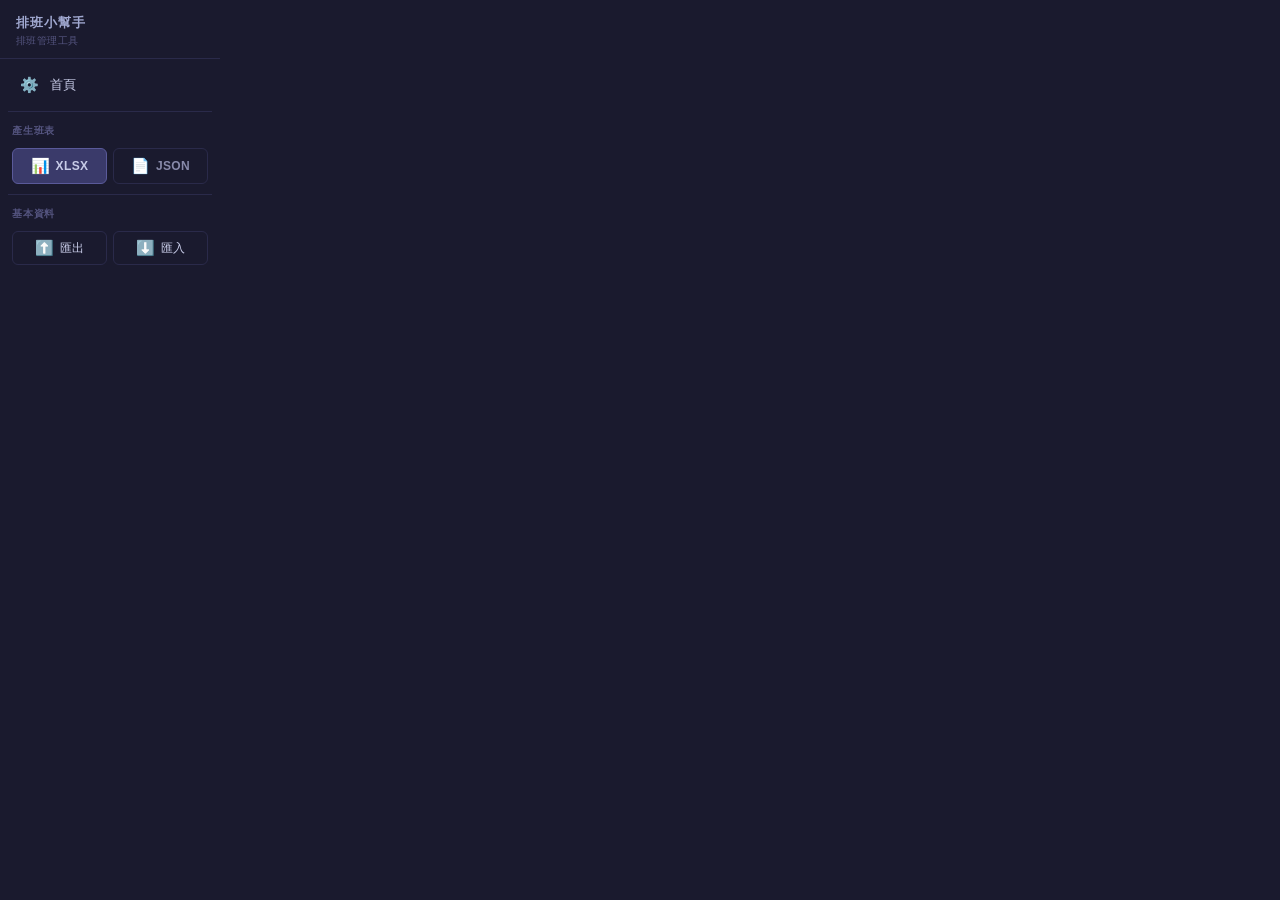
<file: popup/popup.html>
<!DOCTYPE html>
<html lang="zh-TW">
<head>
  <meta charset="UTF-8">
  <title>排班小幫手</title>
  <style>
    * { margin: 0; padding: 0; box-sizing: border-box; }

    body {
      width: 220px;
      font-family: 'PingFang TC', 'Microsoft JhengHei', sans-serif;
      background: #1a1a2e;
      color: #e8e8f0;
    }

    /* ── Header ── */
    .header {
      padding: 14px 16px 10px;
      border-bottom: 1px solid #2a2a4a;
    }
    .header h1 {
      font-size: 13px;
      font-weight: 600;
      letter-spacing: 0.08em;
      color: #a0a8d0;
    }
    .header p {
      font-size: 10px;
      color: #555580;
      margin-top: 2px;
      letter-spacing: 0.04em;
    }

    /* ── Section ── */
    .section {
      padding: 8px;
      display: flex;
      flex-direction: column;
      gap: 4px;
    }
    .section-title {
      font-size: 10px;
      font-weight: 600;
      color: #555580;
      letter-spacing: 0.08em;
      text-transform: uppercase;
      padding: 4px 4px 2px;
    }

    .divider { height: 1px; background: #2a2a4a; margin: 0 8px; }

    /* ── Nav buttons ── */
    button {
      display: flex;
      align-items: center;
      gap: 10px;
      width: 100%;
      padding: 9px 12px;
      border: none;
      border-radius: 6px;
      background: transparent;
      color: #c8cce8;
      font-size: 13px;
      font-family: inherit;
      cursor: pointer;
      transition: background 0.15s, color 0.15s;
      text-align: left;
      letter-spacing: 0.03em;
    }
    button:hover { background: #2a2a4a; color: #fff; }
    button:disabled { opacity: 0.4; cursor: default; }
    button .icon { font-size: 15px; width: 20px; text-align: center; flex-shrink: 0; }

    /* ── Export buttons row ── */
    .export-row {
      display: grid;
      grid-template-columns: 1fr 1fr;
      gap: 6px;
      padding: 4px 4px 2px;
    }
    .export-row button {
      justify-content: center;
      padding: 8px 4px;
      font-size: 12px;
      font-weight: 600;
      border: 1px solid #2a2a4a;
      gap: 5px;
    }
    .export-row button.primary {
      background: #3a3a6a;
      border-color: #5a5a9a;
      color: #c8cce8;
    }
    .export-row button.primary:hover { background: #4a4a8a; color: #fff; }
    .export-row button.ghost { color: #888aaa; }
    .export-row button.ghost:hover { background: #2a2a4a; color: #c8cce8; }

    /* ── Data io row ── */
    .io-row {
      display: grid;
      grid-template-columns: 1fr 1fr;
      gap: 6px;
      padding: 4px 4px 2px;
    }
    .io-row button {
      justify-content: center;
      padding: 7px 4px;
      font-size: 12px;
      border: 1px solid #2a2a4a;
      gap: 5px;
    }
    .io-row button:hover { background: #2a2a4a; color: #fff; }

    /* ── Status message ── */
    #status-msg {
      font-size: 10px;
      color: #888aaa;
      text-align: center;
      padding: 4px 8px 6px;
      min-height: 20px;
      display: none;
    }
    #status-msg.show { display: block; }
    #status-msg.error { color: #ff6b6b; }
    #status-msg.ok    { color: #4ecdc4; }
  </style>
</head>
<body>

  <!-- ── Header ── -->
  <div class="header">
    <h1>排班小幫手</h1>
    <p>排班管理工具</p>
  </div>

  <!-- ── 區塊一：導覽 ── -->
  <div class="section">
    <button id="btn-home"><span class="icon">⚙️</span> 首頁</button>
  </div>

  <div class="divider"></div>

  <!-- ── 區塊二：生產班表 ── -->
  <div class="section">
    <div class="section-title">產生班表</div>
    <div class="export-row">
      <button class="primary" id="btn-export-xlsx">
        <span class="icon">📊</span> XLSX
      </button>
      <button class="ghost" id="btn-export-json">
        <span class="icon">📄</span> JSON
      </button>
    </div>
  </div>

  <div class="divider"></div>

  <!-- ── 區塊三：基本資料 匯出/入 ── -->
  <div class="section">
    <div class="section-title">基本資料</div>
    <div class="io-row">
      <button id="btn-export-data">
        <span class="icon">⬆️</span> 匯出
      </button>
      <button id="btn-import-data">
        <span class="icon">⬇️</span> 匯入
      </button>
    </div>
    <!-- 隱藏的 file input 供匯入使用 -->
    <input type="file" id="import-file" accept=".json" style="display:none">
  </div>

  <div id="status-msg"></div>

  <script src="popup.js"></script>
</body>
</html>
</file>
